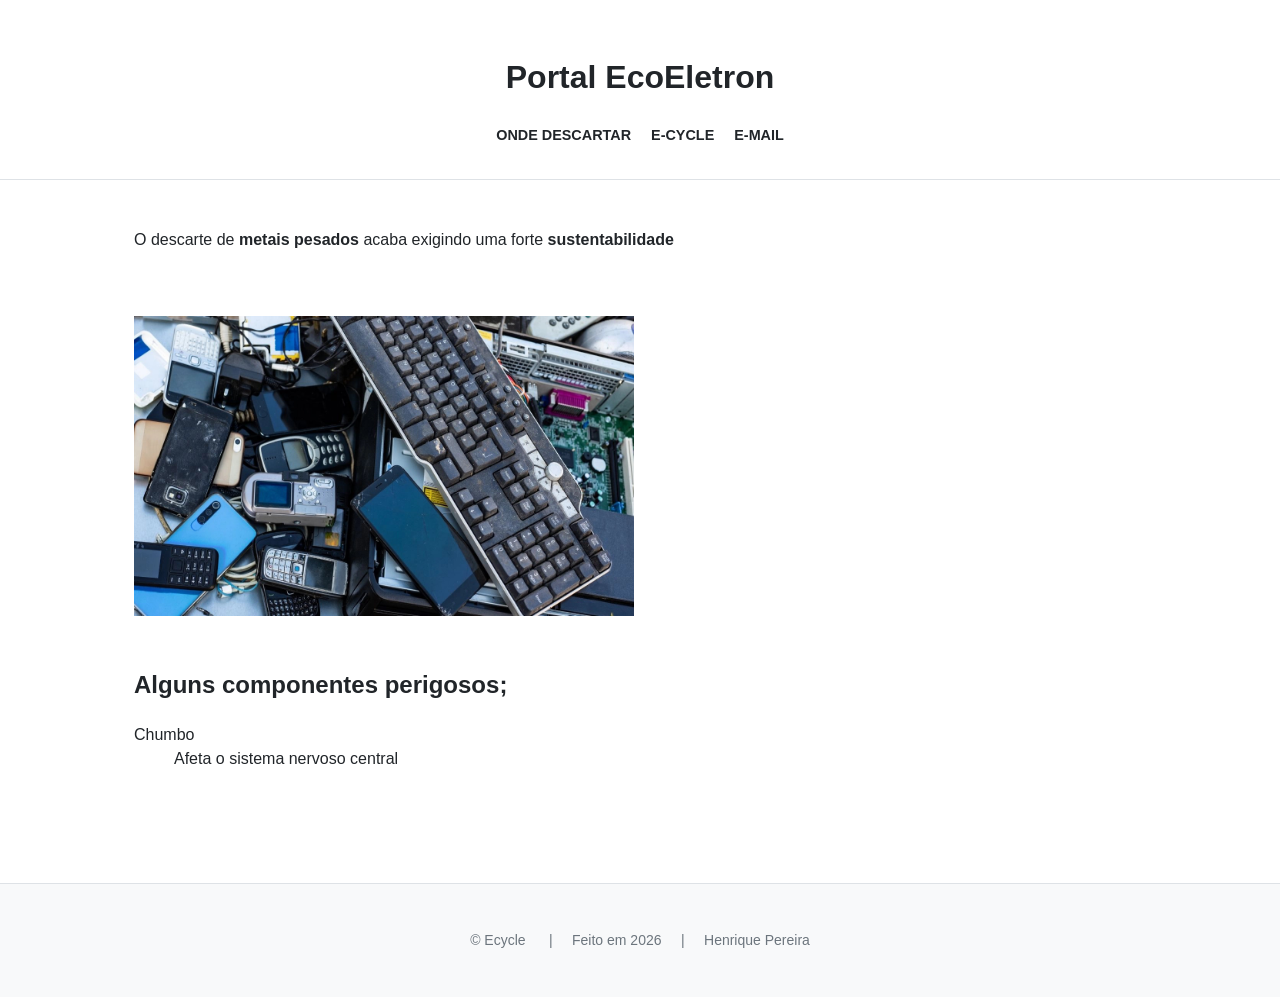
<file: Revisão - 20.03.2026/index.html>
<!DOCTYPE html>
<html lang="pt-br">
<head>
    <link rel="stylesheet" href="style.css">
    <link rel="shortcut icon" href="https://static.olx.com.br/adview/monetization_recycle.png" type="image/x-icon">
    <meta charset="UTF-8">
    <meta name="viewport" content="width=device-width, initial-scale=1.0">
    <title>Document</title>
</head>
<body>
    <header>
        <h1> Portal EcoEletron </h1>
        <nav>
            <ul>
                <li><a href="onde_descartar.html">Onde descartar</a></li>
                <li><a href="https://www.ecycle.com.br">E-cycle</a></li>
                <li><a href="mailto:contato@ecoeletron.org">E-Mail</a></li>
            </ul>
        </nav>
    </header>
    <main>
        <div id="conteudo">
            <p>O descarte de <strong>metais pesados</strong> acaba exigindo uma forte <strong>sustentabilidade</strong></p>
            <br>
            <br>
            <img src="lixo-eletronico1.jpg" alt="lixo-eletronico" width="500" height="300">

            <br><br>

            <h2>Alguns componentes perigosos;</h2>
            <dl>
                <dt>Chumbo</dt>
                <dd>Afeta o sistema nervoso central</dd>
            </dl>
        </div>
    </main>
    <footer>
        <p>&copy; Ecycle &nbsp;&nbsp;&nbsp;&nbsp;&nbsp;|&nbsp;&nbsp;&nbsp;&nbsp;&nbsp;Feito em 2026&nbsp;&nbsp;&nbsp;&nbsp;&nbsp;|&nbsp;&nbsp;&nbsp;&nbsp;&nbsp;Henrique Pereira</p>
    </footer>
    <script></script>
</body>
</html>
</file>
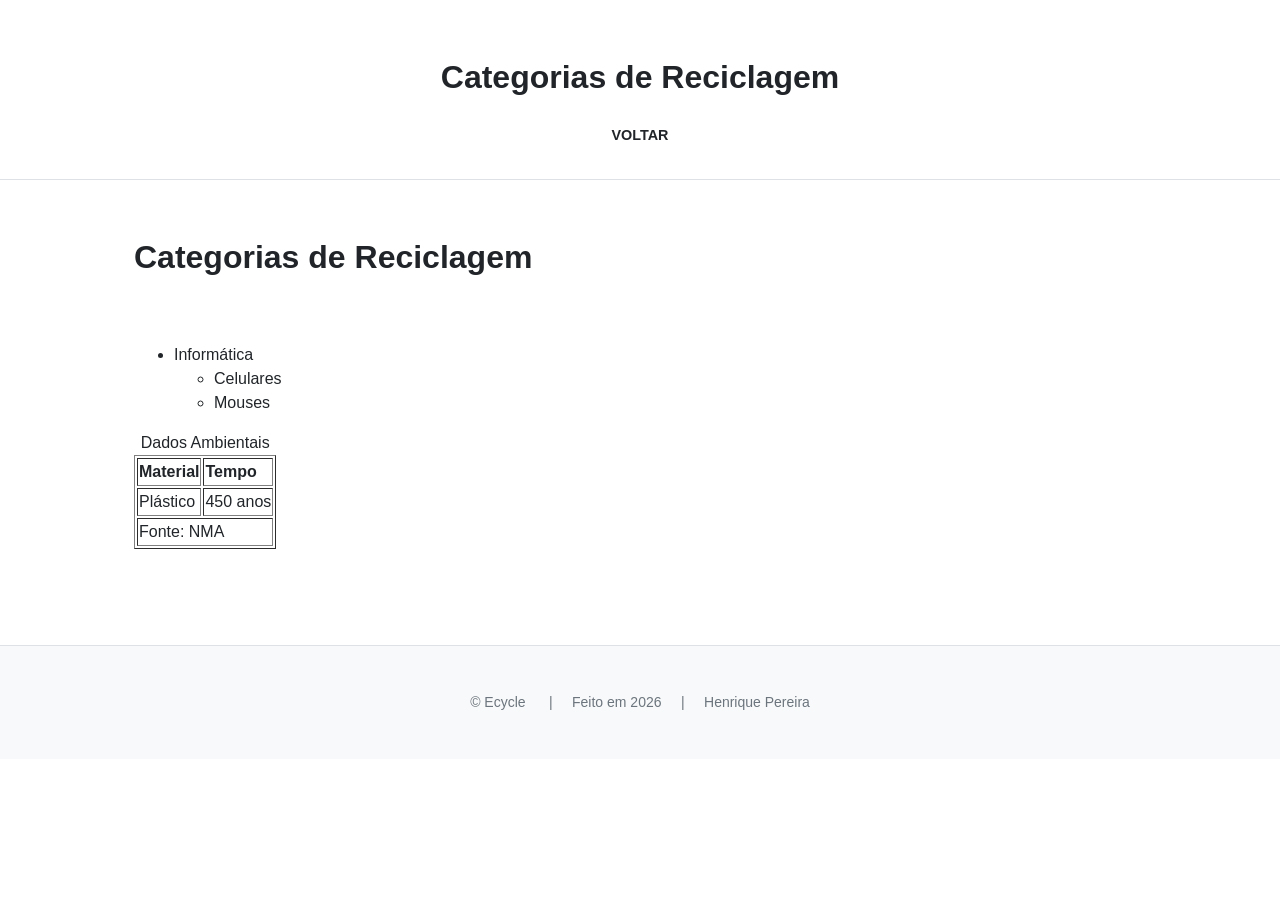
<file: Revisão - 20.03.2026/onde_descartar.html>
<!DOCTYPE html>
<html lang="pt-br">
<head>
    <link rel="stylesheet" href="style.css">
    <link rel="shortcut icon" href="https://static.olx.com.br/adview/monetization_recycle.png" type="image/x-icon">
    <meta charset="UTF-8">
    <meta name="viewport" content="width=device-width, initial-scale=1.0">
    <title>Onde descartar - EcoEletron</title>
</head>
<body>
    <header>
        <h1>Categorias de Reciclagem</h1>
           <nav>
            <ul>
                <li><a href="index.html">Voltar</a></li>
            </ul>
        </nav>
    </header>
    <main>
        <div id="conteudo">
            <h1>Categorias de Reciclagem</h1>
            <br>
            <ul>
                <li> Informática
                    <ul>
                        <li>Celulares</li>
                        <li>Mouses</li>
                    </ul>
                </li>
            </ul>
            <table border="1">
                <caption>Dados Ambientais</caption>
                <tr>
                    <th>Material</th>
                    <th>Tempo</th>
                </tr>
                <tr>
                    <td>Plástico</td>
                    <td>450 anos</td>
                </tr>
                <tr>
                    <td colspan="2">Fonte: NMA</td>
                </tr>
            </table>
        </div>
    </main>
    <footer>
        <p>&copy; Ecycle &nbsp;&nbsp;&nbsp;&nbsp;&nbsp;|&nbsp;&nbsp;&nbsp;&nbsp;&nbsp;Feito em 2026&nbsp;&nbsp;&nbsp;&nbsp;&nbsp;|&nbsp;&nbsp;&nbsp;&nbsp;&nbsp;Henrique Pereira</p>
    </footer>
    <script></script>
</body>
</html>
</file>
<file: Revisão - 20.03.2026/style.css>
:root {
    --white: #ffffff;
    --black: #000000;
    --gray-100: #f8f9fa;
    --gray-300: #dee2e6;
    --gray-600: #6c757d;
    --gray-900: #212529;
    --primary-green: #27ae60;
    
    --font-main: Arial, -apple-system, BlinkMacSystemFont, "Segoe UI", Roboto, sans-serif;
}

*, :after, :before {
    box-sizing: border-box;
}

html {
    -webkit-text-size-adjust: 100%;
    line-height: 1.15;
}

body {
    background-color: var(--white);
    color: var(--gray-900);
    font-family: var(--font-main);
    font-size: 1rem;
    line-height: 1.5;
    margin: 0;
    overflow-x: hidden;
    text-align: left;
}
@media (max-width: 1200px) {
    body {
        font-size: calc(.8956rem + .1392vw);
    }
}

header {
    text-align: center;
    padding: 2rem 0;
    border-bottom: 1px solid var(--gray-300);
}

nav ul {
    list-style: none;
    padding: 0;
    margin: 0;
    display: flex;
    justify-content: center;
    gap: 20px;
}

nav ul li a {
    text-decoration: none;
    color: var(--gray-900);
    font-weight: 600;
    font-size: 0.9rem;
    text-transform: uppercase;
    transition: color 0.2s ease;
}

nav ul li a:hover {
    color: var(--primary-green);
}

#conteudo {
    max-width: 1140px;
    margin: 0 auto;
    padding: 2rem 5%;
}

footer {
    text-align: center;
    margin-top: 4rem;
    border-top: 1px solid var(--gray-300);
    padding: 2rem 0;
    font-size: 0.875rem;
    color: var(--gray-600);
    background-color: var(--gray-100);
}
</file>
